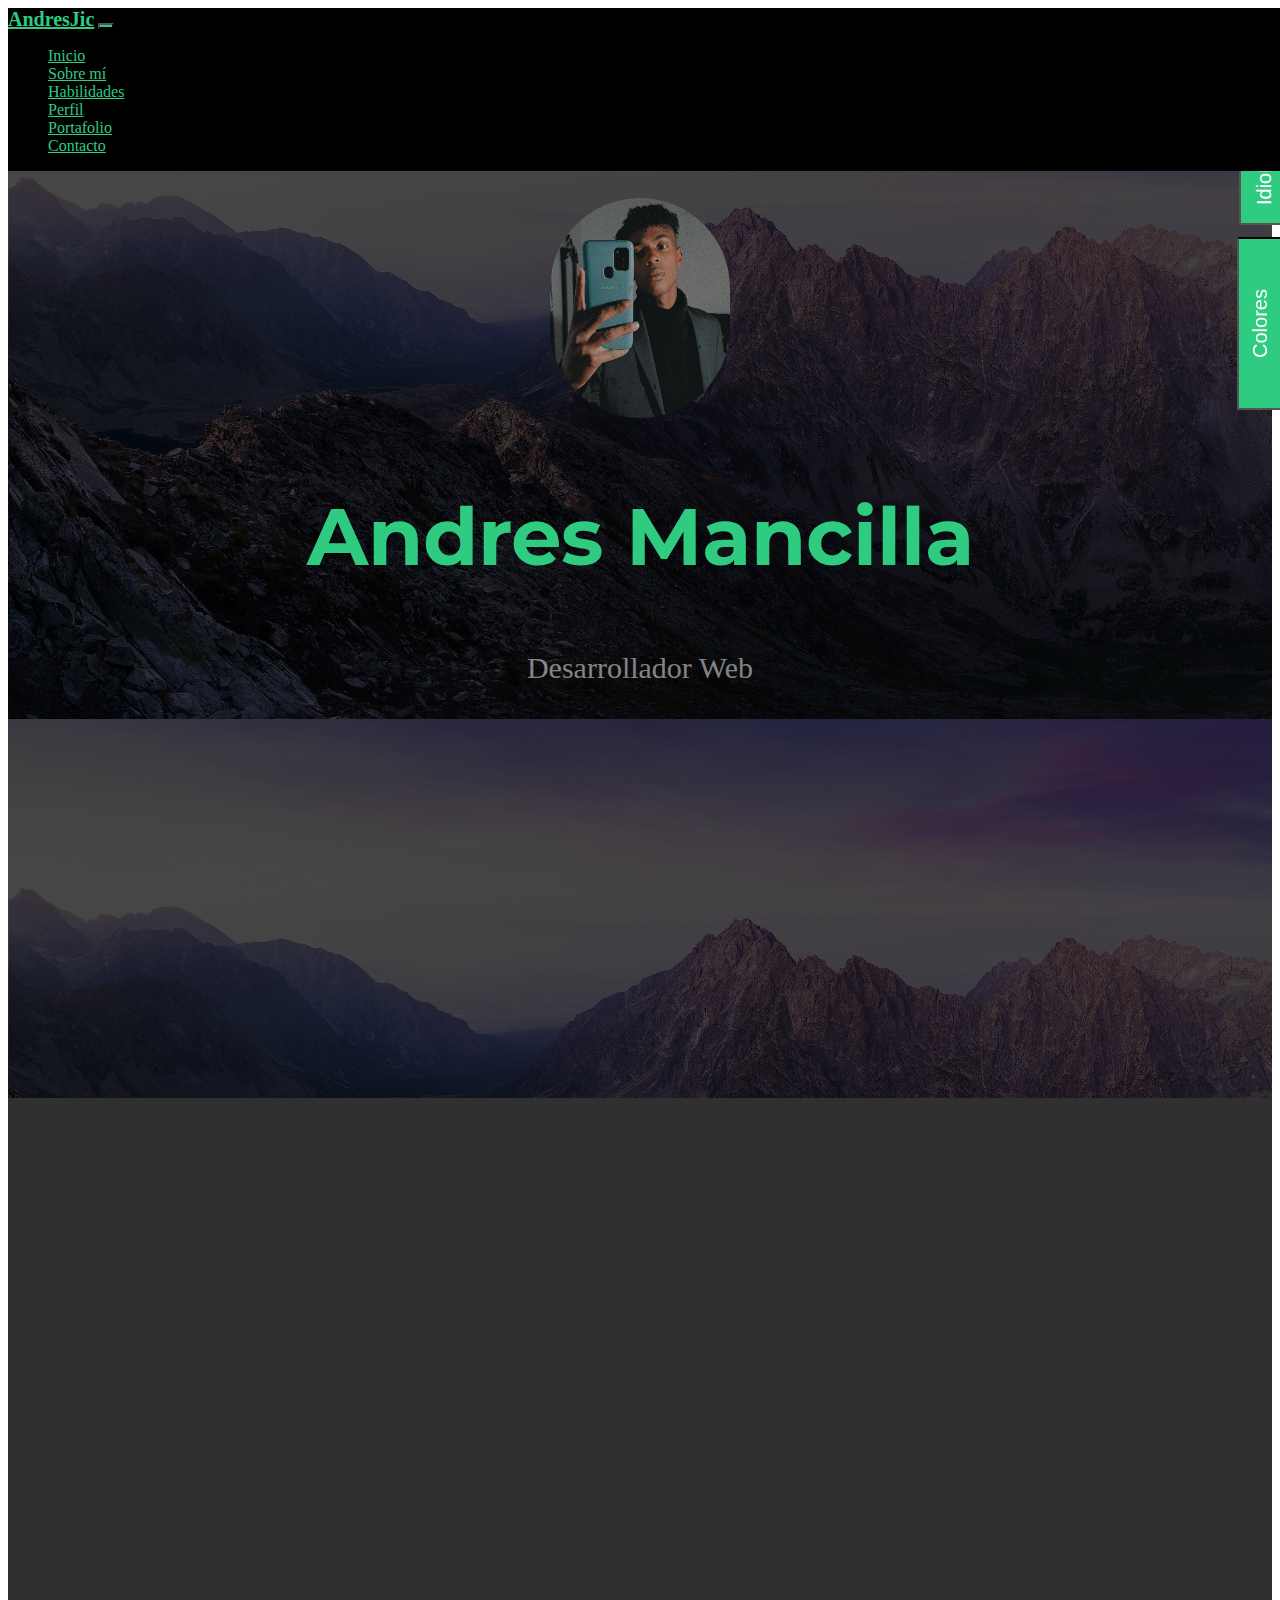
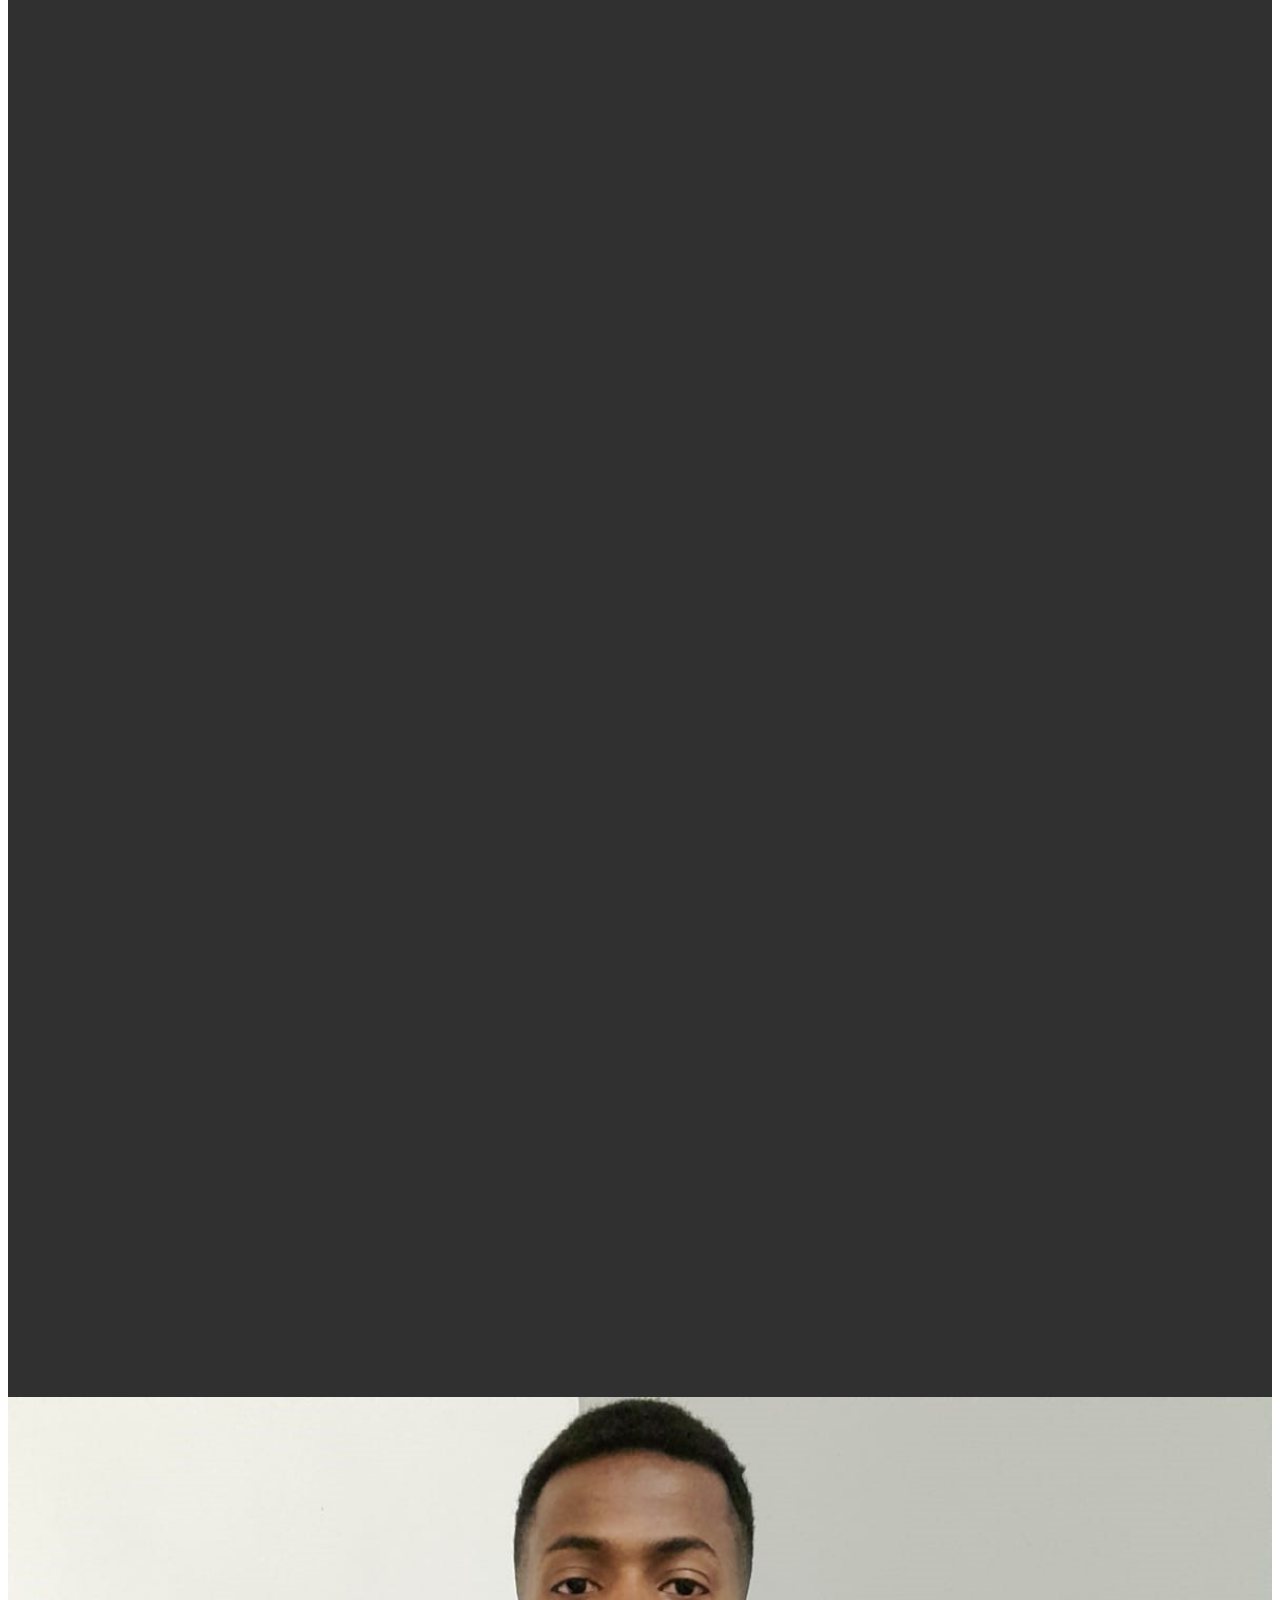
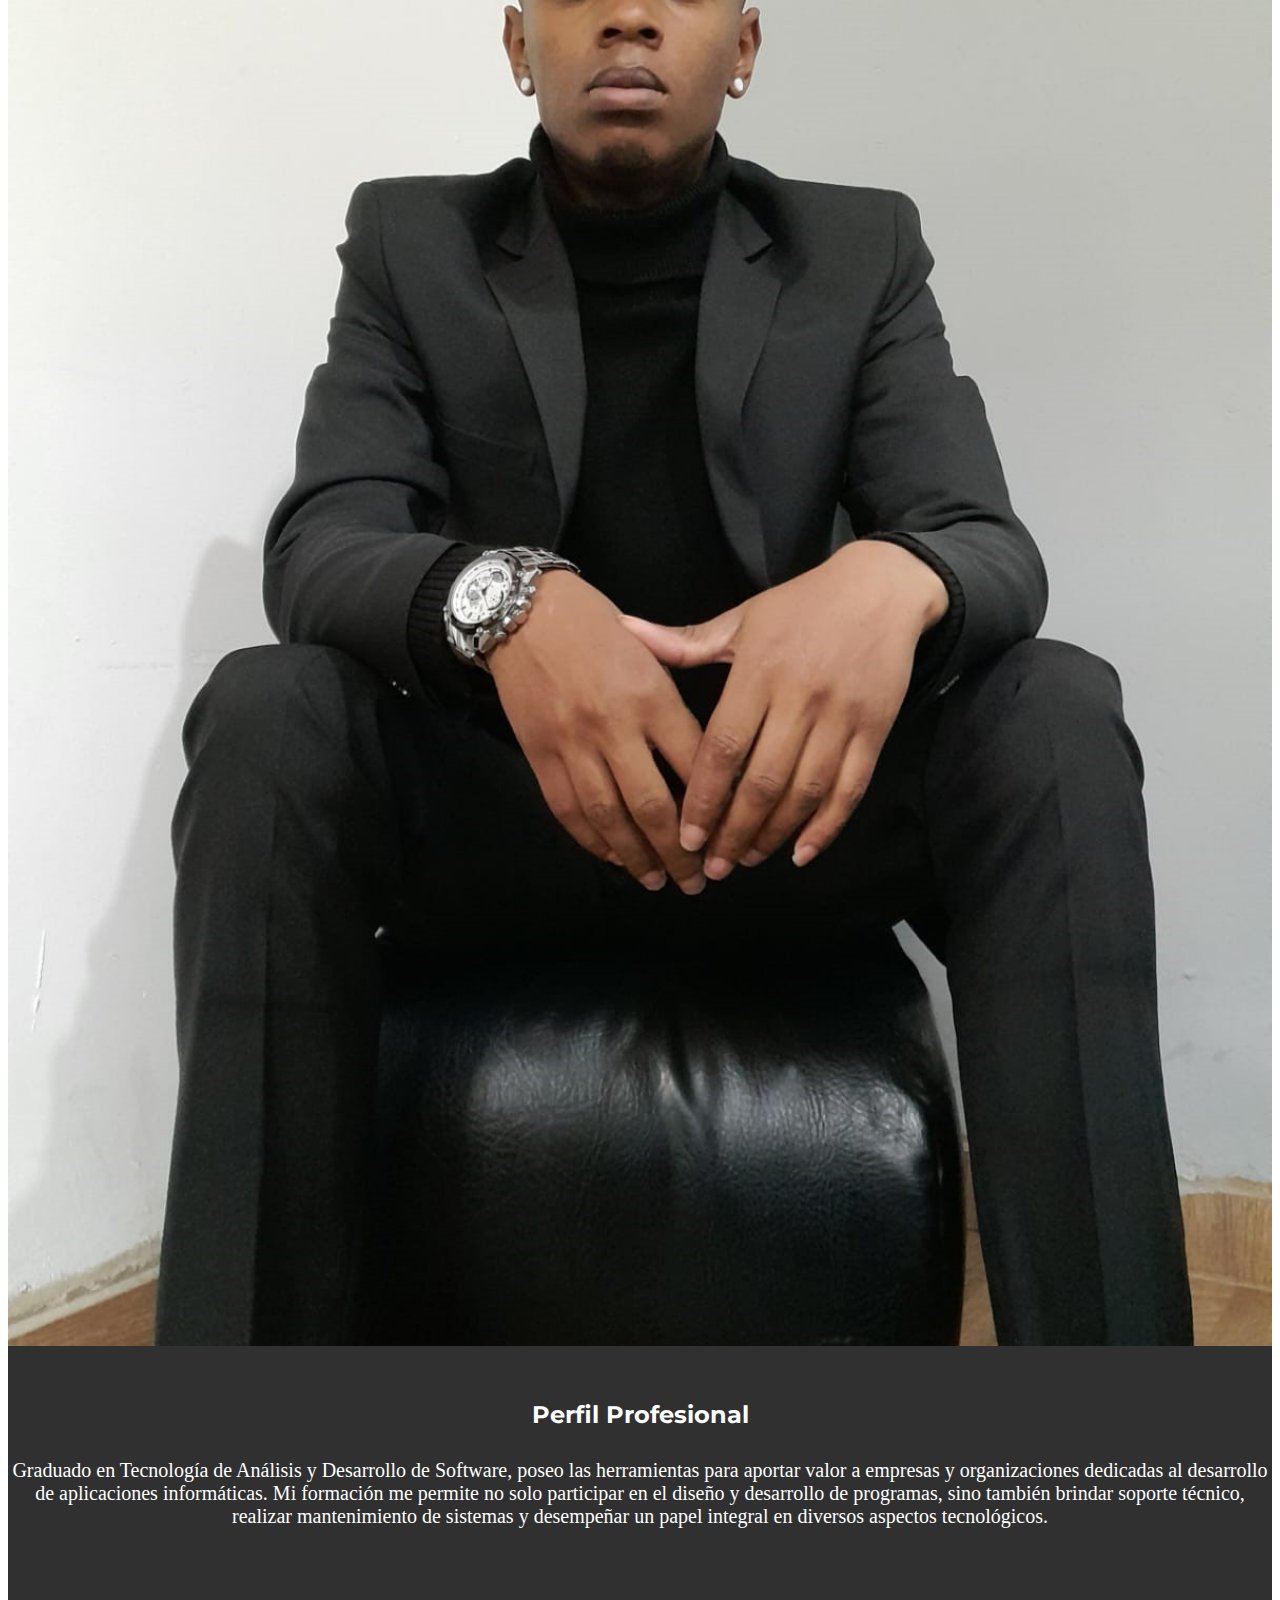
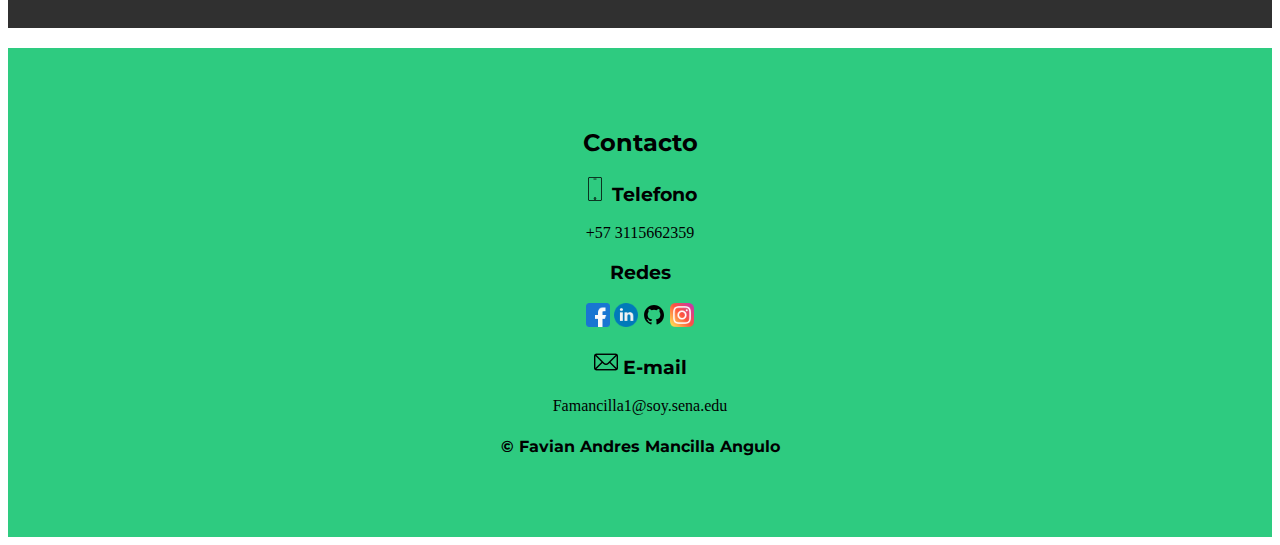
<file: index.html>
<!DOCTYPE html>
<html lang="en">

<head>
  <meta charset="UTF-8">
  <meta name="viewport" content="width=device-width, initial-scale=1.0">
  <title>Mancilla</title>
  <link href="https://unpkg.com/aos@2.3.1/dist/aos.css" rel="stylesheet">
  <link
    rel="stylesheet"
    href="https://cdnjs.cloudflare.com/ajax/libs/animate.css/4.1.1/animate.min.css"
  />
  <link href="https://cdn.jsdelivr.net/npm/bootstrap@5.3.1/dist/css/bootstrap.min.css" rel="stylesheet"
    integrity="sha384-4bw+/aepP/YC94hEpVNVgiZdgIC5+VKNBQNGCHeKRQN+PtmoHDEXuppvnDJzQIu9" crossorigin="anonymous">
  <link rel="stylesheet" id="filecss" href="css/style.css">
</head>

<body>

  <div class="idioma">

    <button onclick="idiomas()" class="aidiomas">Idioma</button>
    <div class="idiomas">
      <button onclick="español()">Es</button>
      <button onclick="ingles()">En</button>

    </div>

  </div>

  <div class="tema-color">
    <button onclick="botones()" class="open-panel">Colores</button>
    <div class="contcolores">
      <button onclick="primario()">1</button>
      <button onclick="segundario()">2</button>
      <button onclick="terceario()">3</button>
    </div>
  </div>

  <header>
    <nav class="navbar navbar-expand-lg bg-color navbar-nav">
      <div class="container">
        <a class="nav-link" style="font-size: 20px; font-weight: 600;" href="#">AndresJic</a>
        <button class="navbar-toggler" type="button" data-bs-toggle="collapse" data-bs-target="#navbarNav"
          aria-controls="navbarNav" aria-expanded="false" aria-label="Toggle navigation">
          <span class="navbar-toggler-icon"></span>
        </button>
        <div class="collapse navbar-collapse justify-content-end" id="navbarNav">
          <ul class="navbar-nav">
            <li class="nav-item">
              <a class="nav-link " aria-current="page" href="#">Inicio</a>
            </li>
            <li class="nav-item">
              <a class="nav-link" href="#sobremi">Sobre mí</a>
            </li>
            <li class="nav-item">
              <a class="nav-link" href="#habilidades">Habilidades</a>
            </li>
            <li class="nav-item">
              <a class="nav-link" href="#perfil">Perfil</a>
            </li>
            <li class="nav-item">
              <a class="nav-link" href="#portafolio">Portafolio</a>
            </li>
            <li class="nav-item">
              <a class="nav-link" href="#contacto">Contacto</a>
            </li>
            
          </ul>
        </div>
      </div>
    </nav>
    <section id="hero">
      <div class="container">
        <img src="img/Im1.jpg" alt="">
        <h2>Andres Mancilla</h2>
        <p>Desarrollador Web</p>
      </div>
    </section>

  </header>
  <main>
    <section id="sobremi" data-aos="fade-up" data-aos-duration="1000">
      <div class="container">
        <div class="row">
          <article class="col-lg-5 col-md-5">
            <img src="img/Foto11.jpg" alt="">
          </article>
          <div  class="col-lg-7 col-md-7 Informacion">
            <h2><span>So</span>bre mí</h2>
            <p>Soy estudiante de tecnología en análisis y desarrollo de software, enfocado en el front end. Busco ser un desarrollador fullstack freelance. Me apasiona crear interfaces atractivas y funcionales, aprendiendo constantemente nuevas tecnologías. Comprometido con brindar soluciones web de alta calidad y mejorar mis habilidades para ofrecer la mejor experiencia al usuario</p>
            <div class="row borde">
              <article class="col-md-6">
                <h3>Nombre: Andrés Mancilla</h3>
                <h3>Teléfono: +57 3115662359</h3>
              </article>
              <article class="col-md-6">
                <h3>Edad: 21</h3>
                <h3>Residencia: Bogotá D.C</h3>
              </article>
            </div>
          </div>
        </div>
      </div>
    </section>

    <section id="habilidades" data-aos="fade-up" data-aos-duration="1000">
      <div class="container">
        <div class="row">
          <div id="m" class="col-md-1"></div>
          <article class="col-md-5" id="estudios">
            <h2>Estudios</h2>
            <div id="estudio">
              <ul>
                <li>Bachillerato</li>
                <li>Técnico en sistemas</li>
                <li>Tecnólogo Análisis y desarrollo de software</li>
              </ul>
            </div>
          </article>
          <article class="col-md-6" id="lenguajes">
            <h2>Habilidades</h2>
            <div id="estrella">
              <div class="habilidad">
                <h3>HTML</h3>
                <img src="img/star.verde.png" alt="">
                <img src="img/star.verde.png" alt="">
                <img src="img/star.verde.png" alt="">
                <img src="img/star.verde.png" alt="">
                <img src="img/star.verde.png" alt="">
              </div>
              <div class="habilidad">
                <h3>CSS</h3>
                <img src="img/star.verde.png" alt="">
                <img src="img/star.verde.png" alt="">
                <img src="img/star.verde.png" alt="">
                <img src="img/star.verde.png" alt="">
                <img src="img/starGris.png" alt="">
              </div>
              <div class="habilidad">
                <h3>JavaScript</h3>
                <img src="img/star.verde.png" alt="">
                <img src="img/star.verde.png" alt="">
                <img src="img/star.verde.png" alt="">
                <img src="img/starGris.png" alt="">
                <img src="img/starGris.png" alt="">
              </div>
              <div class="habilidad">
                <h3>PHP</h3>
                <img src="img/star.verde.png" alt="">
                <img src="img/star.verde.png" alt="">
                <img src="img/star.verde.png" alt="">
                <img src="img/starGris.png" alt="">
                <img src="img/starGris.png" alt="">
              </div>
            </div>
          </article>
        </div>

      </div>

    </section>

    <section id="perfil">
      <div class="container">
        <div class="row">
          <article  class="col-lg-5 col-md-5">
            <img src="img/Foto21.jpg" alt="">
          </article>
          <article  class="col-lg-7 col-md-7">
            <h2 class="animate__animated animate__bounce">Perfil Profesional</h2>
            <p>Graduado en Tecnología de Análisis y Desarrollo de Software, poseo las herramientas para aportar valor a empresas y organizaciones dedicadas al desarrollo de aplicaciones informáticas. Mi formación me permite no solo participar en el diseño y desarrollo de programas, sino también brindar soporte técnico, realizar mantenimiento de sistemas y desempeñar un papel integral en diversos aspectos tecnológicos.</p>
          </article>
        </div>
      </div>
    </section>

<!--     <section id="portafolio">
      <div class="container">
        <h2>Portafolio</h2>
        <p>Bienvenido a mi portafolio. Aquí encontrarás una selección de mis trabajos. <br>
          Explora mis proyectos para saber más sobre lo que hago.</p>
        <div class="row slider1">

          <article onclick="tarjetas(1)" class="col-md-4 tarjeta" id="primerP" data-aos="fade-up" >
            <h3 id="texto">Motors Web</h3>
          </article>

          <article onclick="tarjetas(2)" class="col-md-4 tarjeta" id="segundoP" data-aos="fade-down" >
            <h3 id="texto">Proyecto dos</h3>
          </article>

          <article onclick="tarjetas(3)" class="col-md-4 tarjeta" id="tercerP" data-aos="fade-up">
            <h3 id="texto">Proyecto tres</h3>
          </article>

          <article class="col-md-6 tContenido animate__animated animate__flipInY" id="tContenido-1" class="animate__animated animate__bounce">
            <h1 style="text-align: center; padding-bottom:20px;">MotorsWeb</h1>
            <p>Motors Web es un proyecto en el que se trabajó en la etapa lectiva de mi tecnólogo, Este se trata de una plataforma web de venta de repuestos y servicios para el sector automovilístico de la ciudad de Bogotá.
            </p>
            <div class="mx-auto p-4" style="width: 200px;">
              <a class="btn visitar" href="">visitar</a>
              <button class="btn volver" onclick="Ptarjetas()" id="restaurar">volver</button>
            </div>
          </article>
          <article class="col-md-6 tContenido animate__animated animate__flipInY" id="tContenido-2">
            <p>DOS Lorem ipsum, dolor sit amet consectetur adipisicing elit. Minus veritatis impedit optio magni ut
              incidunt consectetur deserunt molestias provident a facere sit rem rerum suscipit, consequuntur eius, fuga
              beatae sequi!</p>
            <div class="mx-auto p-4" style="width: 200px;">
              <a class="btn visitar" href="">visitar</a>
              <button class="btn volver" onclick="Ptarjetas()" id="restaurar">volver</button>
            </div>
          </article>
          <article class="col-md-6 tContenido animate__animated animate__flipInY" id="tContenido-3">
            <p>TRES Lorem ipsum, dolor sit amet consectetur adipisicing elit. Minus veritatis impedit optio magni ut
              incidunt consectetur deserunt molestias provident a facere sit rem rerum suscipit, consequuntur eius, fuga
              beatae sequi!</p>
            <div class="mx-auto p-4 botones" style="width: 200px;">
              <a class="btn visitar" href="">visitar</a>
              <button class="btn volver" onclick="Ptarjetas()" id="restaurar">volver</button>
            </div>

          </article>
 -->

        </div>
      </div>
    </section>
  </main>
  <footer id="contacto">
    <div class="container">
      <div class="row">
        <h2>Contacto</h2>
        <article class="col-md-4">
          <h3> <img src="img/smartphone.png" alt=""> Telefono</h3>
          <p>+57 3115662359</p>
        </article>
        <article class="col-md-4 redes">
          <h3>Redes</h3>
          <img src="img/facebook (1).png" alt="">
          <img src="img/linkedin.png" alt="">
          <img src="img/bxl-github (1).svg" alt="">
          <img src="img/instagram (1).png" alt="">
        </article>
        <article class="col-md-4">
          <h3> <img src="img/mail (1).png" alt=""> E-mail</h3>
          <p>Famancilla1@soy.sena.edu</p>
        </article>
      </div>
    </div>
    <h4>&#169 Favian Andres Mancilla Angulo</h4>
  </footer>


  <script src="https://cdn.jsdelivr.net/npm/bootstrap@5.3.1/dist/js/bootstrap.bundle.min.js"
    integrity="sha384-HwwvtgBNo3bZJJLYd8oVXjrBZt8cqVSpeBNS5n7C8IVInixGAoxmnlMuBnhbgrkm"
    crossorigin="anonymous"></script>
  <script src="js/main.js"></script>
  <script src="https://unpkg.com/aos@2.3.1/dist/aos.js"></script>

  <script>
    AOS.init();
  </script>

  <script>
    AOS.init({
  duration: 500, // Duración de la animación en milisegundos
  easing: 'ease-in-out', // Función de temporización de la animación
});
  </script>




</body>

</html>
</file>
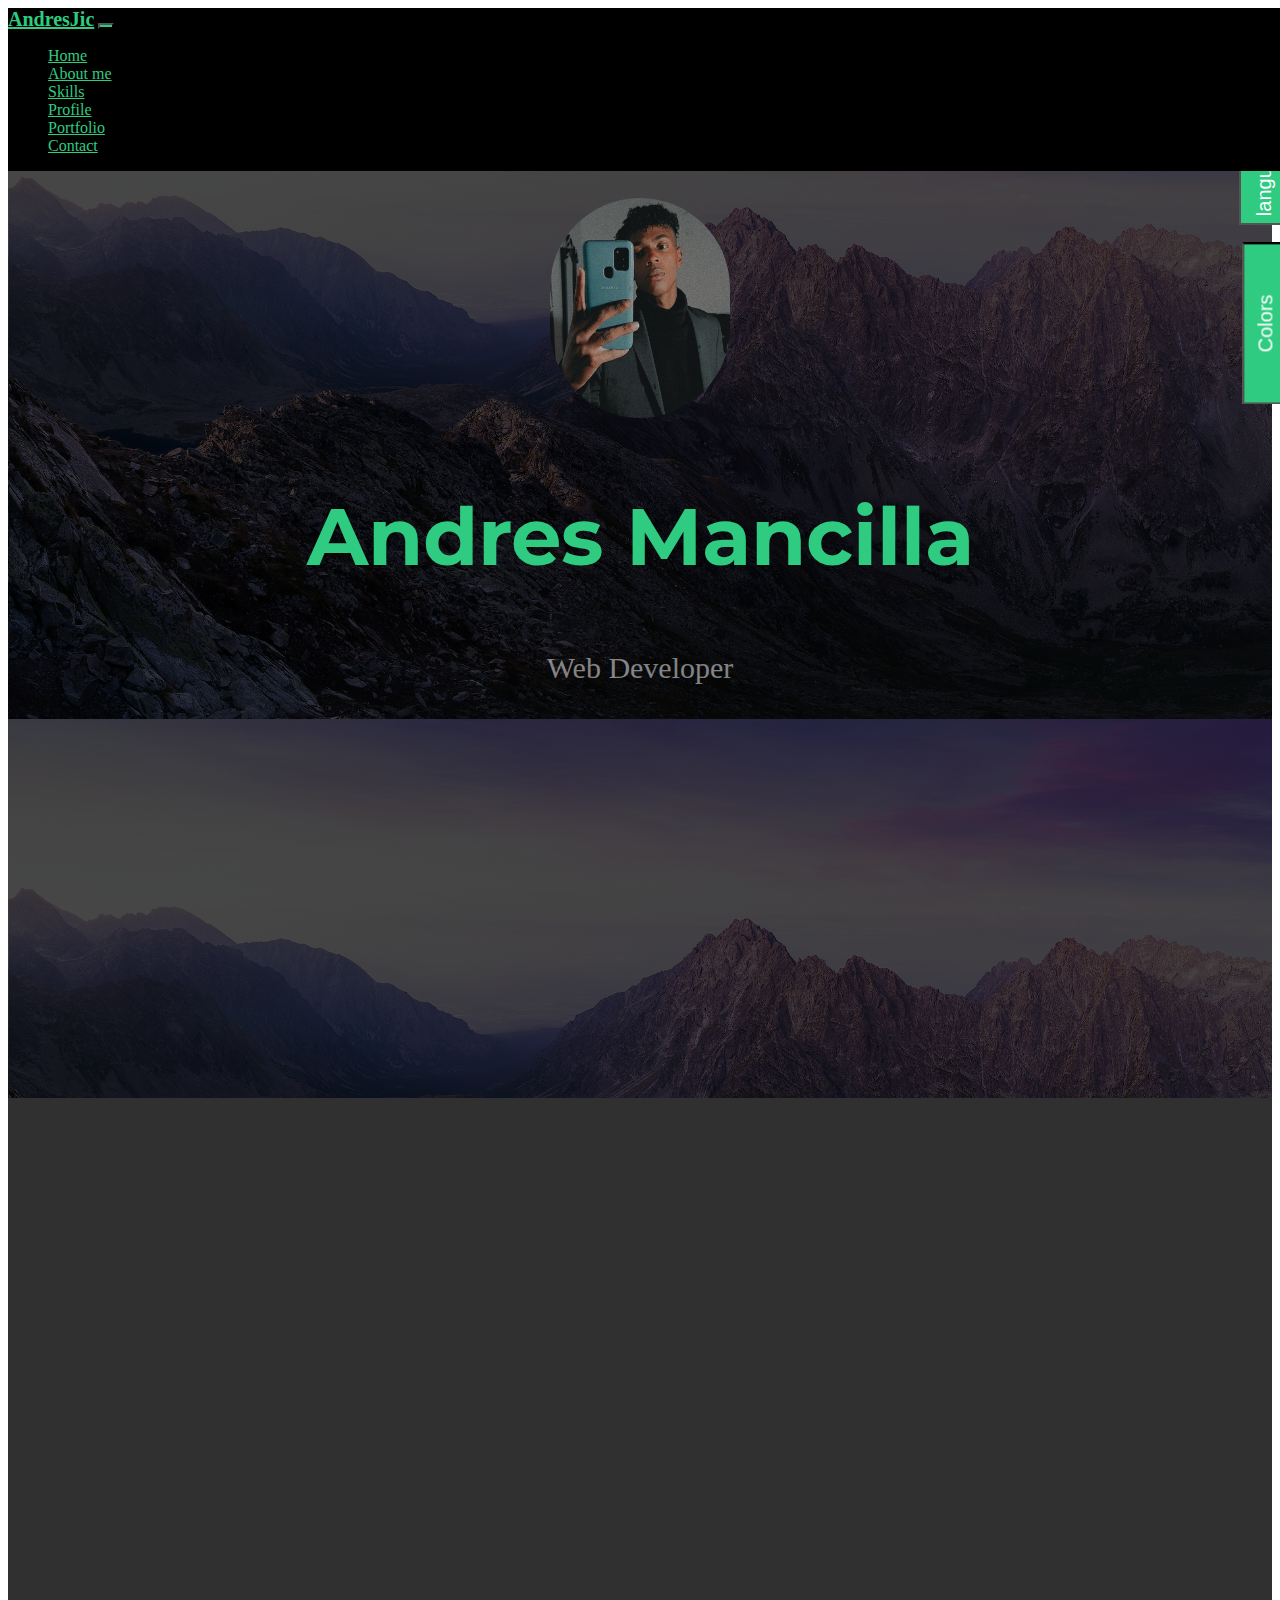
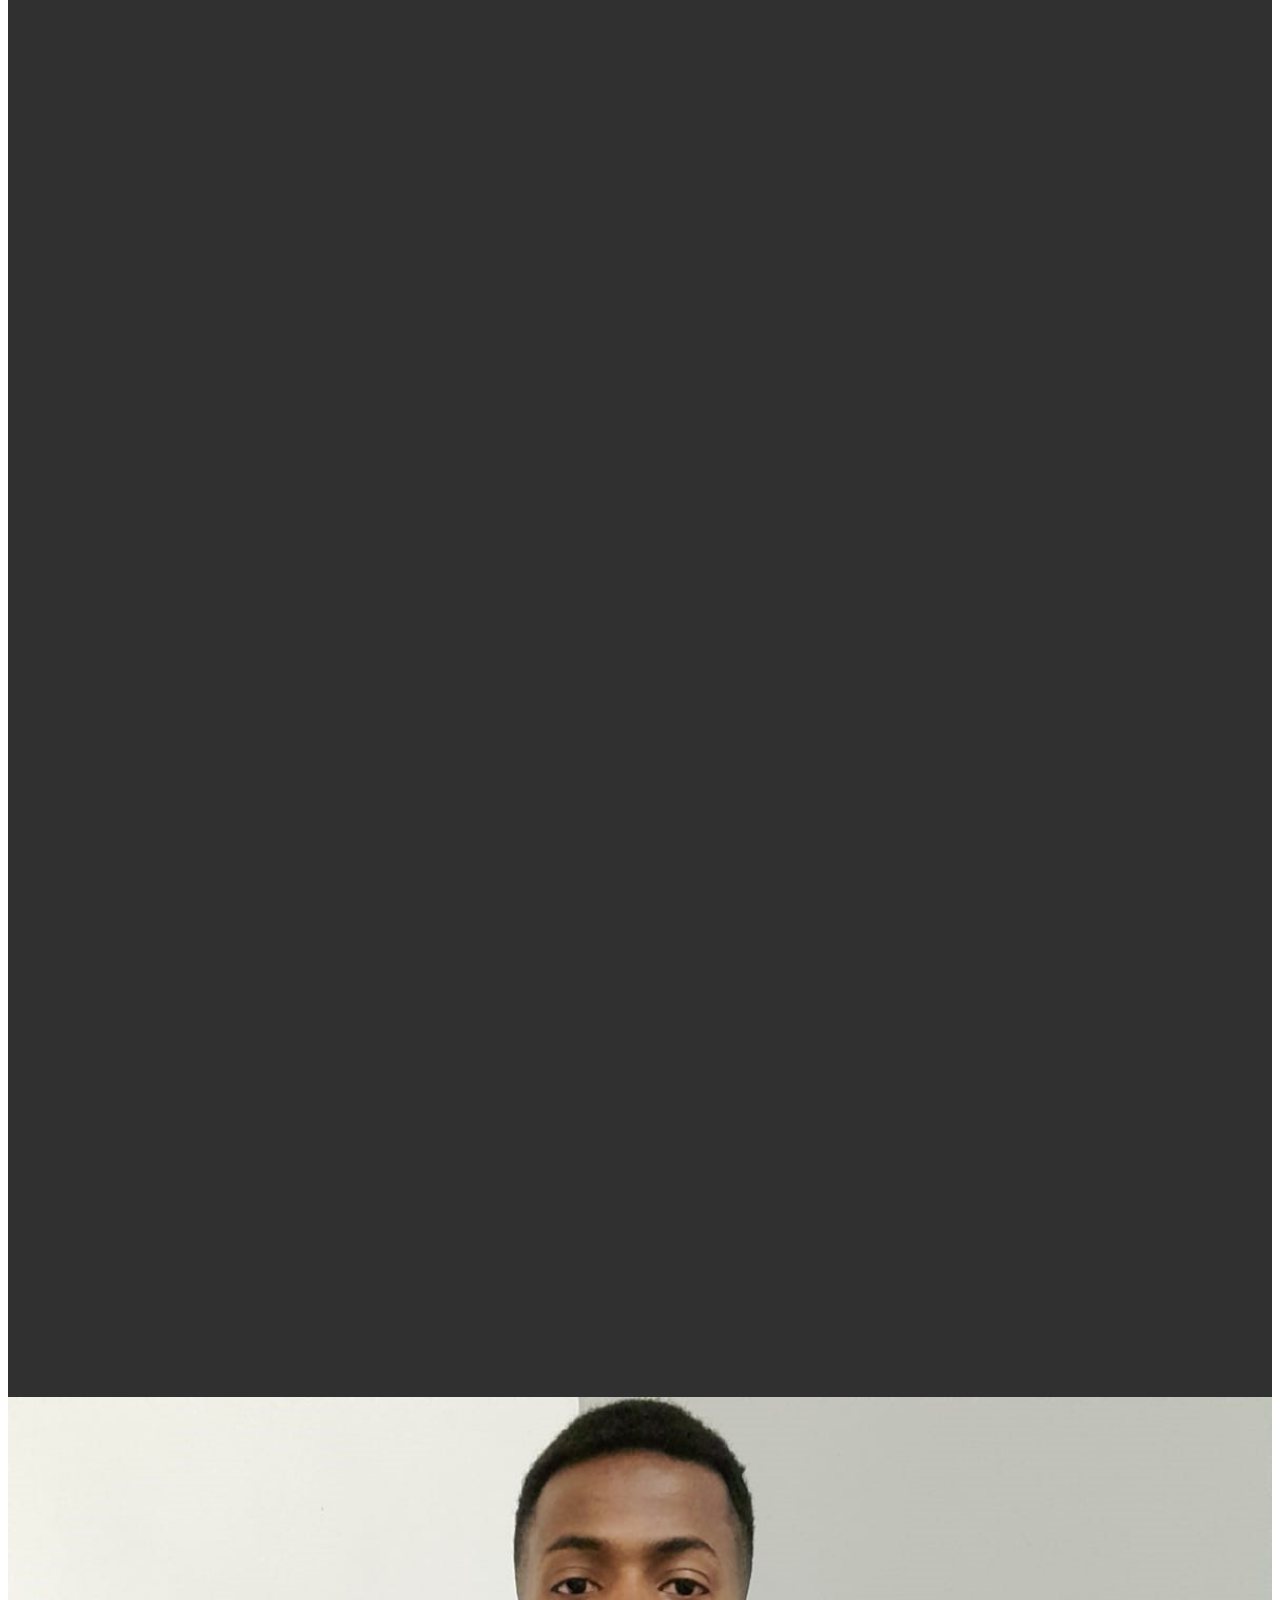
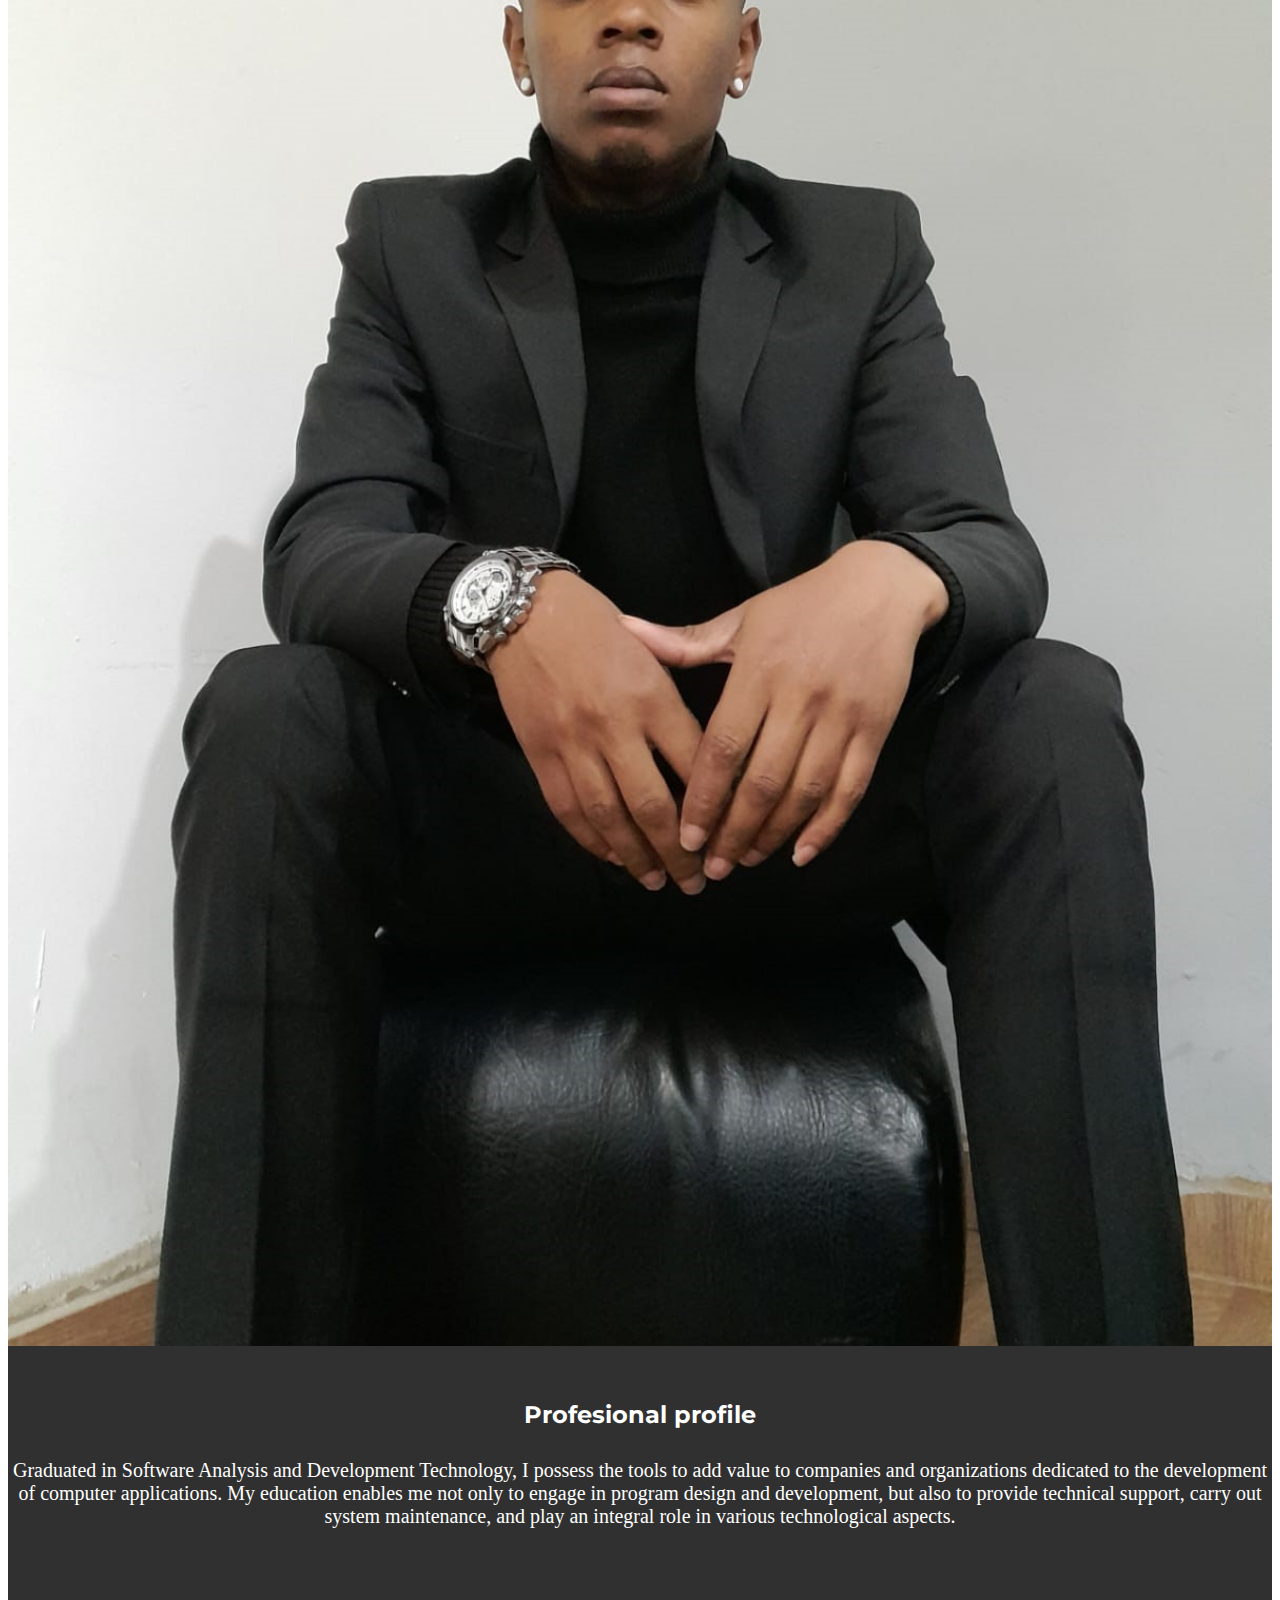
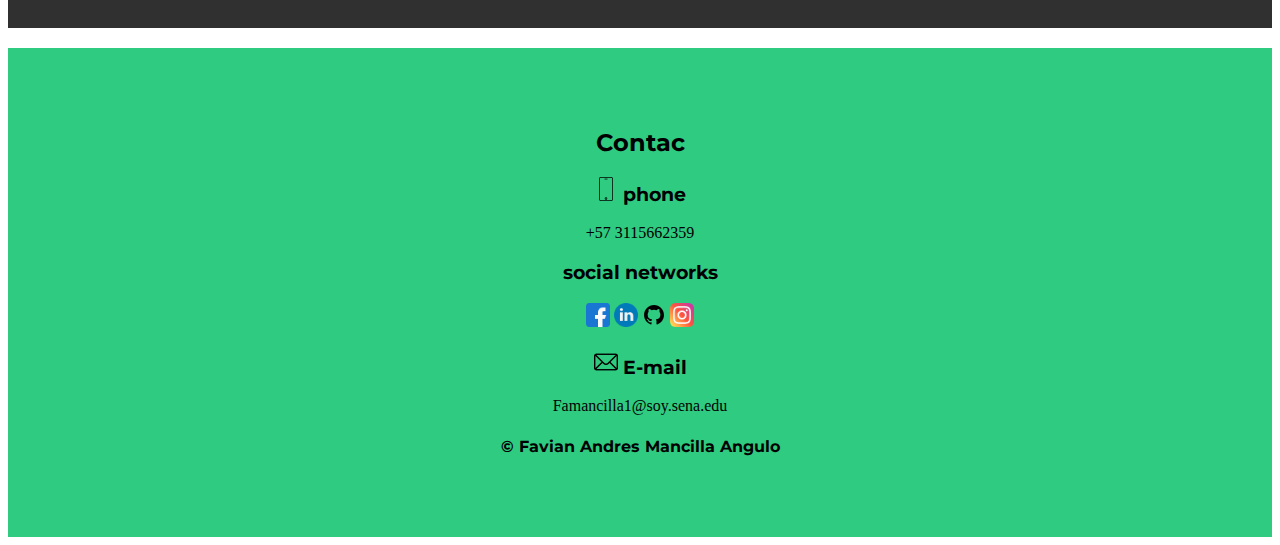
<file: indexg.html>
<!DOCTYPE html>
<html lang="en">

<head>
  <meta charset="UTF-8">
  <meta name="viewport" content="width=device-width, initial-scale=1.0">
  <title>Mancilla</title>
  <link href="https://unpkg.com/aos@2.3.1/dist/aos.css" rel="stylesheet">
  <link
    rel="stylesheet"
    href="https://cdnjs.cloudflare.com/ajax/libs/animate.css/4.1.1/animate.min.css"
  />
  <link href="https://cdn.jsdelivr.net/npm/bootstrap@5.3.1/dist/css/bootstrap.min.css" rel="stylesheet"
    integrity="sha384-4bw+/aepP/YC94hEpVNVgiZdgIC5+VKNBQNGCHeKRQN+PtmoHDEXuppvnDJzQIu9" crossorigin="anonymous">
  <link rel="stylesheet" id="filecss" href="css/style.css">
</head>

<body>

  <div class="idioma">

    <button onclick="idiomas()" class="aidiomas">language</button>
    <div class="idiomas">
      <button onclick="español()">Es</button>
      <button onclick="ingles()">En</button>

    </div>

  </div>

  <div class="tema-color">
    <button onclick="botones()" class="open-panel">Colors</button>
    <div class="contcolores">
      <button onclick="primario()">1</button>
      <button onclick="segundario()">2</button>
      <button onclick="terceario()">3</button>
    </div>
  </div>

  <header>
    <nav class="navbar navbar-expand-lg bg-color navbar-nav">
      <div class="container">
        <a class="nav-link" style="font-size: 20px; font-weight: 600;" href="#">AndresJic</a>
        <button class="navbar-toggler" type="button" data-bs-toggle="collapse" data-bs-target="#navbarNav"
          aria-controls="navbarNav" aria-expanded="false" aria-label="Toggle navigation">
          <span class="navbar-toggler-icon"></span>
        </button>
        <div class="collapse navbar-collapse justify-content-end" id="navbarNav">
          <ul class="navbar-nav">
            <li class="nav-item">
              <a class="nav-link " aria-current="page" href="#">Home</a>
            </li>
            <li class="nav-item">
              <a class="nav-link" href="#sobremi">About me</a>
            </li>
            <li class="nav-item">
              <a class="nav-link" href="#habilidades">Skills</a>
            </li>
            <li class="nav-item">
              <a class="nav-link" href="#perfil">Profile</a>
            </li>
            <li class="nav-item">
              <a class="nav-link" href="#portafolio">Portfolio</a>
            </li>
            <li class="nav-item">
              <a class="nav-link" href="#contacto">Contact</a>
            </li>
            
          </ul>
        </div>
      </div>
    </nav>
    <section id="hero">
      <div class="container">
        <img src="img/Im1.jpg" alt="">
        <h2>Andres Mancilla</h2>
        <p>Web Developer</p>
      </div>
    </section>

  </header>
  <main>
    <section id="sobremi" data-aos="fade-up" data-aos-duration="1000">
      <div class="container">
        <div class="row">
          <article class="col-lg-5 col-md-5">
            <img src="img/Foto11.jpg" alt="">
          </article>
          <div  class="col-lg-7 col-md-7 Informacion">
            <h2><span>Ab</span>out me</h2>
            <p>I am Favian Andres Mancilla, I am a web developer based in Bogota. Focused on the front end. Also, I am looking to be a freelance fullstack developer. I am passionate about creating attractive and functional interfaces, constantly learning new technologies. Committed to provide high quality web solutions and improving my skills to offer the best user experience </p>
            <div class="row borde">
              <article class="col-md-6">
                <h3>Name: Andrés Mancilla</h3>
                <h3>Phone: +57 3115662359</h3>
              </article>
              <article class="col-md-6">
                <h3>Age: 21</h3>
                <h3>Residence: Bogotá D.C</h3>
              </article>
            </div>
          </div>
        </div>
      </div>
    </section>

    <section id="habilidades" data-aos="fade-up" data-aos-duration="1000">
      <div class="container">
        <div class="row">
          <div id="m" class="col-md-1"></div>
          <article class="col-md-5" id="estudios">
            <h2>studies</h2>
            <div id="estudio">
              <ul>
                <li>High school</li>
                <li>System technician </li>
                <li>Software Analysis and Development Technologist </li>
              </ul>
            </div>
          </article>
          <article class="col-md-6" id="lenguajes">
            <h2>Skills</h2>
            <div id="estrella">
              <div class="habilidad">
                <h3>HTML</h3>
                <img src="img/star.verde.png" alt="">
                <img src="img/star.verde.png" alt="">
                <img src="img/star.verde.png" alt="">
                <img src="img/star.verde.png" alt="">
                <img src="img/star.verde.png" alt="">
              </div>
              <div class="habilidad">
                <h3>CSS</h3>
                <img src="img/star.verde.png" alt="">
                <img src="img/star.verde.png" alt="">
                <img src="img/star.verde.png" alt="">
                <img src="img/star.verde.png" alt="">
                <img src="img/starGris.png" alt="">
              </div>
              <div class="habilidad">
                <h3>JavaScript</h3>
                <img src="img/star.verde.png" alt="">
                <img src="img/star.verde.png" alt="">
                <img src="img/star.verde.png" alt="">
                <img src="img/starGris.png" alt="">
                <img src="img/starGris.png" alt="">
              </div>
              <div class="habilidad">
                <h3>PHP</h3>
                <img src="img/star.verde.png" alt="">
                <img src="img/star.verde.png" alt="">
                <img src="img/star.verde.png" alt="">
                <img src="img/starGris.png" alt="">
                <img src="img/starGris.png" alt="">
              </div>
            </div>
          </article>
        </div>

      </div>

    </section>

    <section id="perfil">
      <div class="container">
        <div class="row">
          <article  class="col-lg-5 col-md-5">
            <img src="img/Foto21.jpg" alt="">
          </article>
          <article  class="col-lg-7 col-md-7">
            <h2 class="animate__animated animate__bounce">Profesional profile</h2>
            <p>Graduated in Software Analysis and Development Technology, I possess the tools to add value to companies and organizations dedicated to the development of computer applications. My education enables me not only to engage in program design and development, but also to provide technical support, carry out system maintenance, and play an integral role in various technological aspects.</p>
          </article>
        </div>
      </div>
    </section>

<!--     <section id="portafolio">
      <div class="container">
        <h2>Portfolio</h2>
        <p>Welcome to my portfolio. Here you will find a selection of my work. <br>
          Explore my projects to learn more about what I do.</p>
        <div class="row slider1">

          <article onclick="tarjetas(1)" class="col-md-4 tarjeta" id="primerP" data-aos="fade-up" >
            <h3 id="texto">Motors Web</h3>
          </article>

          <article onclick="tarjetas(2)" class="col-md-4 tarjeta" id="segundoP" data-aos="fade-down" >
            <h3 id="texto">Project two</h3>
          </article>

          <article onclick="tarjetas(3)" class="col-md-4 tarjeta" id="tercerP" data-aos="fade-up">
            <h3 id="texto">Project three</h3>
          </article>

          <article class="col-md-6 tContenido animate__animated animate__flipInY" id="tContenido-1" class="animate__animated animate__bounce">
            <h1 style="text-align: center; padding-bottom:20px;">MotorsWeb</h1>
            <p>A recent endeavor of mine involves the development of a online store - spare parts for cars, under the guidance of SENA instructor Felipe Restrepo. 
            </p>
            <div class="mx-auto p-4" style="width: 200px;">
              <a class="btn visitar" href="">Visit</a>
              <button class="btn volver" onclick="Ptarjetas()" id="restaurar">Back</button>
            </div>
          </article>
          <article class="col-md-6 tContenido animate__animated animate__flipInY" id="tContenido-2">
            <p>DOS Lorem ipsum, dolor sit amet consectetur adipisicing elit. Minus veritatis impedit optio magni ut
              incidunt consectetur deserunt molestias provident a facere sit rem rerum suscipit, consequuntur eius, fuga
              beatae sequi!</p>
            <div class="mx-auto p-4" style="width: 200px;">
              <a class="btn visitar" href="">Visit</a>
              <button class="btn volver" onclick="Ptarjetas()" id="restaurar">Back</button>
            </div>
          </article>
          <article class="col-md-6 tContenido animate__animated animate__flipInY" id="tContenido-3">
            <p>TRES Lorem ipsum, dolor sit amet consectetur adipisicing elit. Minus veritatis impedit optio magni ut
              incidunt consectetur deserunt molestias provident a facere sit rem rerum suscipit, consequuntur eius, fuga
              beatae sequi!</p>
            <div class="mx-auto p-4 botones" style="width: 200px;">
              <a class="btn visitar" href="">Visit</a>
              <button class="btn volver" onclick="Ptarjetas()" id="restaurar">Back</button>
            </div>

          </article>


        </div>
      </div>
    </section> -->
  </main>
  <footer id="contacto">
    <div class="container">
      <div class="row">
        <h2>Contac</h2>
        <article class="col-md-4">
          <h3> <img src="img/smartphone.png" alt=""> phone</h3>
          <p>+57 3115662359</p>
        </article>
        <article class="col-md-4 redes">
          <h3>social networks</h3>
          <img src="img/facebook (1).png" alt="">
          <img src="img/linkedin.png" alt="">
          <img src="img/bxl-github (1).svg" alt="">
          <img src="img/instagram (1).png" alt="">
        </article>
        <article class="col-md-4">
          <h3> <img src="img/mail (1).png" alt=""> E-mail</h3>
          <p>Famancilla1@soy.sena.edu</p>
        </article>
      </div>
    </div>
    <h4>&#169 Favian Andres Mancilla Angulo</h4>
  </footer>


  <script src="https://cdn.jsdelivr.net/npm/bootstrap@5.3.1/dist/js/bootstrap.bundle.min.js"
    integrity="sha384-HwwvtgBNo3bZJJLYd8oVXjrBZt8cqVSpeBNS5n7C8IVInixGAoxmnlMuBnhbgrkm"
    crossorigin="anonymous"></script>
  <script src="js/main.js"></script>
  <script src="https://unpkg.com/aos@2.3.1/dist/aos.js"></script>

  <script>
    AOS.init();
  </script>

  <script>
    AOS.init({
  duration: 500, // Duración de la animación en milisegundos
  easing: 'ease-in-out', // Función de temporización de la animación
});
  </script>




</body>

</html>
</file>
<file: css/style.css>
/* Fuentes */
@import url('https://fonts.googleapis.com/css2?family=Montserrat:wght@300;400;500;600;700&display=swap');

/* Variables */
:root {
    --colorPrimario: #303030;
    --colorSegundario: #2ecb80;
    --segundocolor: #02a1f6;
    --tercercolor: tomato;
}

.idioma {
    position: fixed;
    right: 0;
    top: 150px;
    z-index: 99;
}

.idiomas {
    width: 80px;
    padding: 35px 0 0 15px;
    position: absolute;
    right: -120px;
    transition: 1s;
    top: -55px;
}

.idiomas button {
    background: var(--colorSegundario);
    width: 30px;
    height: 30px;
    display: block;
    border-radius: 40px;
    margin: 10px auto;
    text-align: center;
}


.idiomas.active {
    right: 13px;
}

.aidiomas {
    background: var(--colorSegundario);
    color: #ffffff;
    padding: 0px 0px;
    transform: rotate(-90deg);
    position: relative;
    right: -34px;
    transition: 1s;
    font-size: 20px;
    width: 100px;
    height: 50px;
    
}

.aidiomas.active {
    right: 74px;
}







.tema-color {
    position: fixed;
    right: 0;
    top: 300px;
    z-index: 99;
}

.contcolores {
    width: 80px;
    padding: 15px 0;
    position: absolute;
    right: -120px;
    transition: 1s;
    top: -55px;
}

.contcolores.active {
    right: 0;
}

.contcolores button {
    width: 30px;
    height: 30px;
    display: block;
    color: transparent;
    border-radius: 40px;
    margin: 10px auto;

}

.contcolores button:nth-child(1) {
    background-color: #2ecb80;
}

.contcolores button:nth-child(2) {
    background-color: var(--segundocolor);
}

.contcolores button:nth-child(3) {
    background-color: var(--tercercolor);
}

.open-panel {
    background: var(--colorSegundario);
    color: #ffffff;
    padding: 10px 50px;
    transform: rotate(-90deg);
    position: relative;
    right: -67px;
    transition: 1s;
    font-size: 20px;
}

.open-panel.active {
    right: 37px;
}


h1,
h2,
h3,
h4,
h5,
h6 {
    font-family: 'Montserrat', sans-serif;
}







/* Header */
.navbar-toggler {
    background-color: var(--colorSegundario);
}

nav.bg-color {
    background-color: black;
    position: fixed;
    width: 100%;
    z-index: 999;
}

.navbar-nav {
    --bs-nav-link-hover-color: var(--colorSegundario);
}

.bg-color a {
    color: var(--colorSegundario);
}

.bg-color a:hover {
    background-color: var(--colorSegundario);
    color: white;
    height: 100%;
}

#hero {
    width: 100%;
    height: 100vh;
    padding-top: 15%;

    background-image: linear-gradient(rgba(0, 0, 0, 0.720), rgba(0, 0, 0, 0.720) 100%), url(../img/Fondo.jpg);
    justify-content: center;
    text-align: center;

    background-size: 100%;
}

#hero img {
    width: 180px;
    height: 220px;
    border-radius: 150px;
}

#hero h2 {
    font-size: 80px;
    color: var(--colorSegundario);
    font-weight: bold;
}

#hero p {
    font-size: 30px;
    color: #ffffff80;
}

/* Main */

main {
    position: relative;
    background-color: var(--colorPrimario);
    color: white;
}

/* Sobre mi */
#sobremi {
    width: 100%;
    padding-top: 100px;
    margin-bottom: 50px;
}

#sobremi img {
    width: 100%;
}

#sobremi .informacion {
    width: 100%;
}

#sobremi h2 {
    margin-bottom: 30px;

}

#sobremi p {
    font-size: 20px;
}

#sobremi h2 span {
    border-bottom: var(--colorSegundario) solid 2px;
}


.borde h3 {
    font-size: 20px;
}

.borde {
    margin-top: 100px;
    border: var(--colorSegundario) solid 2px;
}

/* Habilidades */
#habilidades {
    width: 100%;
    position: relative;
    margin-top: 60px;
    margin-bottom: 50px;
    padding-top: 105px;
}

#estudios ul li {
    padding: 35px;
    list-style: url(../img/punto.png);
    position: relative;
    font-size: 20px;

}

#habilidades h2 {
    text-align: center;
}

#habilidades #m {
    height: 200px;
    border-left: white solid 2px;
    position: absolute;
    margin-top: 85px;
    margin-left: 125px;

}

.habilidad h3 {
    font-size: 20px;
    padding-top: 10px;

}

.habilidad img {
    padding: 0px;
    margin: 0px;
}

/* estudio */
#estudio {
    margin-left: 100px;
}

/* Lenguajes */
#estrella {
    margin-left: 190px;
    padding-top: 20px;
}

/* Perfil profecional */
#perfil {
    width: 100%;
    padding-top: 100px;
    padding-bottom: 80px;
    margin-bottom: 20px;
}

#perfil img {
    width: 100%;

}

#perfil h2 {
    margin-bottom: 30px;
    text-align: center;
    margin-top: 50px;
}

#perfil p {
    font-size: 20px;
}

/* Portafolio */
#portafolio {
    width: 100%;
    position: relative;
    padding-top: 90px;
    padding-bottom: 130px;
}

#portafolio .slider1 .tarjeta {

    padding: 20px;
    margin: auto !important;
    margin-bottom: 25px !important;
}

#portafolio .tContenido {
    display: none;
    padding: 20px;
    margin: auto;
    margin-bottom: 25px;
}

#portafolio h2,
p {
    text-align: center;
}

#portafolio .slider1 a {
    text-decoration: none;
}

#portafolio .visitar {
    background-color: var(--colorSegundario);
    margin: 0%;
    margin-right: 5px;
}

#portafolio .volver {
    background-color: var(--colorSegundario);
    margin-left: 5px;
}

.slider1 a h3 {
    padding-top: 30px;
    padding-left: 20px;
}


#primerP {
    background: url(../img/motorsweb.png);
    background-size: 100%;
    width: 300px;
    height: 325px;
    border-radius: 10px;
    color: transparent;
    cursor: pointer;
    transition: 0.3s;
}

#segundoP {
    background: url(../img/motorsweb.png);
    background-size: 100%;
    width: 300px;
    height: 325px;
    color: transparent;
    border-radius: 10px;
    cursor: pointer;
    transition: 0.3s;
}

#tercerP {
    background: url(../img/motorsweb.png);
    background-size: 100%;
    width: 300px;
    height: 325px;
    color: transparent;
    border-radius: 10px;
    cursor: pointer;
    transition: 0.3s;
}

#primerP:hover {
    color: #ffffff;
    background-image: linear-gradient(rgba(0, 0, 0, 0.26), rgba(0, 0, 0, 0.26) 100%), url(../img/motorsweb.png);
    transform: scale(1.1);
}

#segundoP:hover {
    color: #ffffff;
    background-image: linear-gradient(rgba(0, 0, 0, 0.26), rgba(0, 0, 0, 0.26) 100%), url(../img/motorsweb.png);
    transform: scale(1.1);
}

#tercerP:hover {
    color: #ffffff;
    background-image: linear-gradient(rgba(0, 0, 0, 0.26), rgba(0, 0, 0, 0.26) 100%), url(../img/motorsweb.png);
    transform: scale(1.1);
}

footer {
    width: 100%;
    position: relative;
    text-align: center;
    background-color: var(--colorSegundario);
    padding: 60px 0px;
}

footer .redes img {
    width: 24px;
    height: 24px;
}

/* resposive para tablet */
@media screen and (min-width:600px) and (max-width:1024px) {
    #hero {
        padding-top: 320px;
    }

    #sobremi .col-md-7 {
        width: 95%;
        background: var(--colorSegundario);
        text-align: center;
        border-radius: 30px;
        margin: auto;
    }

    #sobremi img {
        width: 0;
    }

    #sobremi .borde {
        margin-top: 30px;
        border: var(--colorPrimario) solid 1px;
        border-radius: 20px;
        width: 97%;
        text-align: left;
        margin: auto;
    }

    /* Habilidades */
    #habilidades {
        /* margin-top: 15px;
        padding-top: 80px; */
        display: flex;
        justify-content: left;
    }

    #habilidades #estudios {
        width: 50%;
        padding: auto;
        margin: auto;
    }

    #habilidades .col-md-6 {
        width: 50%;
        text-align: left;
    }

    #habilidades #estrella {
        margin-left: 30px;
    }

    #habilidades #m {
        margin-left: 25px;
        width: 10px;
    }

    #habilidades #estudio {
        margin-left: 0px;
    }

    #perfil {
        text-align: center;
        background-color: var(--colorSegundario);
        width: 95%;
        margin: auto;
        border-radius: 30px;
        padding: 20px;
    }

    #perfil img {
        width: 0px;
    }

    #perfil .col-lg-7 {
        width: 100%;
    }

    #portafolio .slider1 .tarjeta {
        width: 30%;
        height: 230px;
        margin: 10px !important;

    }

    #portafolio .tContenido p {
        width: 100%;
        text-align: center;
        padding: 0%;
        margin: 0%;

    }

    #portafolio .slider1 .tContenido {
        width: 60%;
        margin-top: 30px;
    }
}

/* resposive para celular */
@media screen and (min-width:320px) and (max-width:580px) {


    #hero {
        padding-top: 300px;
    }

    /* Sobre mi responsive */
    #sobremi .col-md-7 {
        width: 95%;
        background: var(--colorSegundario);
        text-align: center;
        border-radius: 30px;
        margin: auto;
    }

    #sobremi img {
        width: 0;
    }

    #sobremi .borde {
        margin-top: 30px;
        border: var(--colorPrimario) solid 1px;
        border-radius: 30px;
        width: 97%;
        text-align: left;
        margin: auto;
    }

    /* Habilidades */
    #habilidades {
        margin-top: 15px;
        padding-top: 80px;
    }

    #habilidades .col-md-5 {
        width: 100%;
    }

    #habilidades .col-md-6 {
        width: 100%;
    }

    #habilidades #estrella {
        margin-left: 110px;
    }

    #habilidades #m {

        width: 10px;
    }

    /* Perfil profeciona */
    #perfil {
        text-align: center;
        background-color: var(--colorSegundario);
        width: 95%;
        margin: auto;
        border-radius: 30px;
    }

    #perfil img {
        width: 0px;
    }

    /* Portafolio */
    #portafolio .col-md-4 {
        width: 100%;
        display: flex;
        text-align: center;
        justify-content: center;
    }

    #portafolio .slider1 article {
        margin-bottom: 25px;
        width: 330px;
    }



}
</file>
